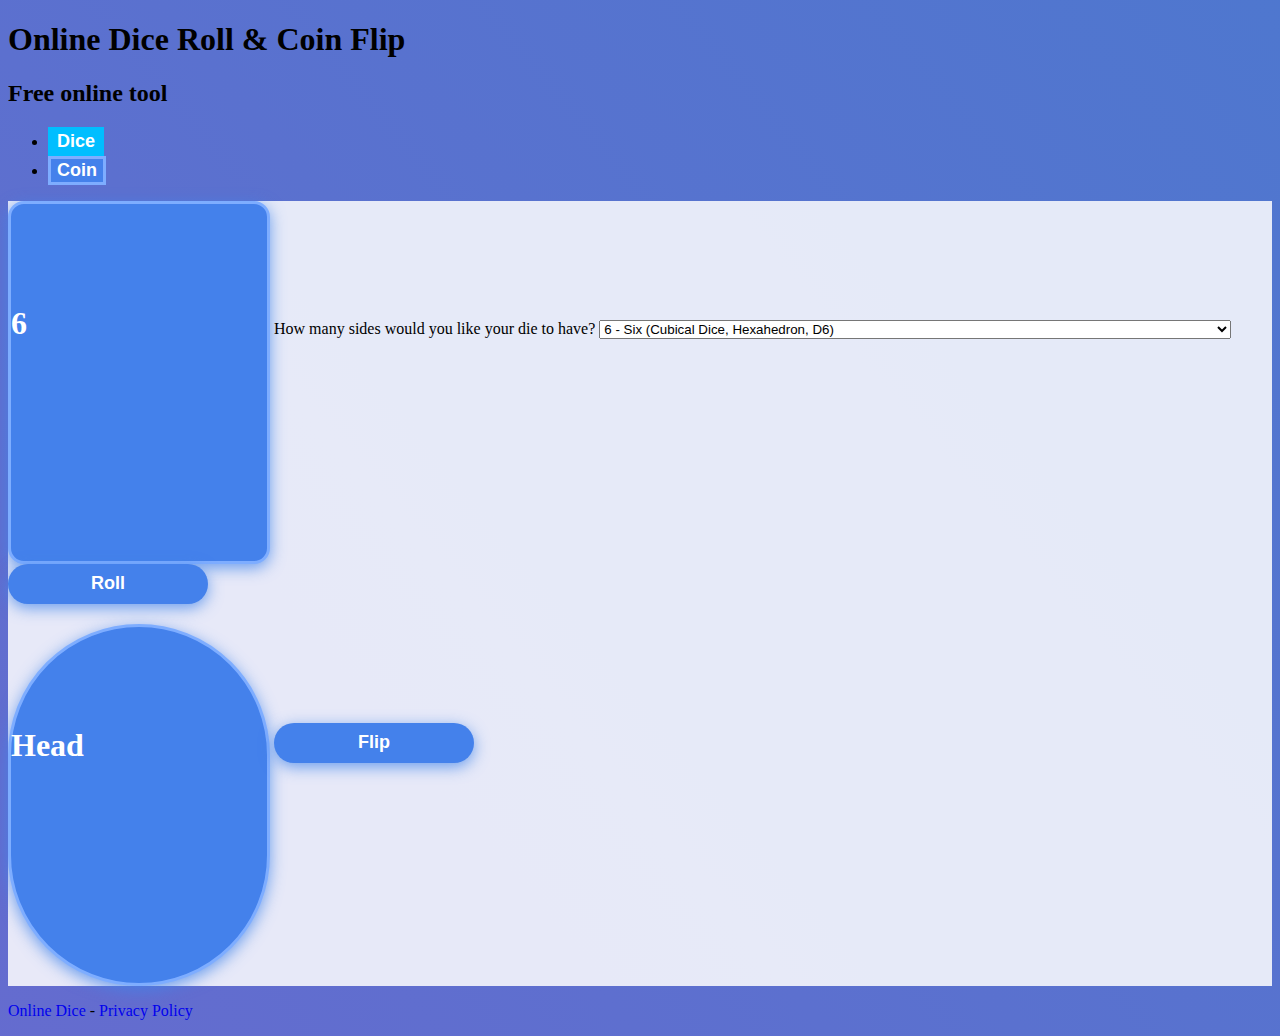
<file: index.html>
<!doctype html>
<html lang="en">

<head>
    <meta charset="utf-8">
    <meta name="viewport" content="width=device-width, initial-scale=1">
    <title>&#127922; Free Online Dice Roll & Coin Flip &#129689;</title>
    <link rel="icon" type="image/x-icon" href="/resources/images/favicon.ico">
    <link href="https://cdn.jsdelivr.net/npm/bootstrap@5.3.2/dist/css/bootstrap.min.css" rel="stylesheet"
        integrity="sha384-T3c6CoIi6uLrA9TneNEoa7RxnatzjcDSCmG1MXxSR1GAsXEV/Dwwykc2MPK8M2HN" crossorigin="anonymous">
    <link rel="stylesheet" href="https://cdnjs.cloudflare.com/ajax/libs/animate.css/4.1.1/animate.min.css" />
    <link href="/resources/styles.css" rel="stylesheet">
    <meta name="description" content="Free online tool for dice rolls & coin flips." />
    <meta property="og:title" content="Online Dice Roll & Coin Flip" />
    <meta property="og:description" content="Free online tool for dice rolls & coin flips." />
    <meta property="og:image" content="/resources/images/favicon.ico" />
    <meta property="og:url" content="https://onlinedice.rogelioherrera.dev" />
    <meta property="og:site_name" content="Online Dice Roll & Coin Flip" />
</head>

<body class="background-animation container ">
    <header class="row">
        <div class="col-12 ">
            <div class="rounded border border-3 border-white  p-3 text-white mt-5 mb-md-3">
                <h1 class="text-center display-4 mt-5 mb-1 fw-semibold ">Online Dice Roll & Coin Flip</h1>
                <h2 class="text-center display-6 mt-0 mb-5">Free online tool</h2>
            </div>
        </div>
    </header>
    <main class="row mb-5 mt-3 my-md-5">
        <div class="col-12 px-0">
            <ul class="nav nav-tabs nav-fill" id="myTab" role="tablist">
                <li class="nav-item" role="presentation">
                    <button class="nav-link active" id="panel-dice-tab" data-bs-toggle="tab"
                        data-bs-target="#panel-dice" type="button" role="tab" aria-controls="panel-dice"
                        aria-selected="true">Dice</button>
                </li>
                <li class="nav-item" role="presentation">
                    <button class="nav-link" id="panel-coin-tab" data-bs-toggle="tab" data-bs-target="#panel-coin"
                        type="button" role="tab" aria-controls="panel-coin" aria-selected="false">Coin</button>
                </li>
            </ul>
            <div class="tab-content" id="webTool">
                <div class="tab-pane fade show active text-center p-3  p-sm-5 panel " id="panel-dice" role="tabpanel"
                    aria-labelledby="panel-dice-tab" tabindex="0">
                    <span id="dice" class="my-5 d-block mx-auto align-middle figure-dice" onclick="RollDice()">6</span>
                    <label for="inputDiceSides" class="form-label my-2">How many sides would you like your die to
                        have?</label>
                    <select id="inputDiceSides" class="form-select form-control my-3">
                        <option value="2">2 - Two</option>
                        <option value="3">3 - Three</option>
                        <option value="4">4 - Four (Tetrahedron, D4)</option>
                        <option value="5">5 - Five</option>
                        <option value="6" selected="selected">6 - Six (Cubical Dice, Hexahedron, D6)</option>
                        <option value="7">7 - Seven</option>
                        <option value="8">8 - Eight (Octahedron, D8)</option>
                        <option value="9">9 - Nine</option>
                        <option value="10">10 - Ten (Pentagonal Trapezohedron, D10)</option>
                        <option value="12">12 - Twelve (Dodecahedron, D12) </option>
                        <option value="13">13 - Thirteen</option>
                        <option value="18">18 - Eighteen</option>
                        <option value="19">19 - Nineteen</option>
                        <option value="20">20 - Twenty (Icosahedron, D20)</option>
                        <option value="30">30 - Thirty (Triacontahedron, D30)</option>
                        <option value="100">100 - One Hundred</option>
                    </select>
                    <button id="btnRollDice" class="btn-blue my-3" onclick="RollDice()">Roll</button>
                </div>
                <div class="tab-pane fade text-center p-3  p-sm-5 panel rounded-bottom" id="panel-coin" role="tabpanel"
                    aria-labelledby="panel-coin-tab" tabindex="0">
                    <span id="coin" class="my-5 d-block mx-auto align-middle figure-coin"
                        onclick="FlipCoin()">Head</span>
                    <button id="btnFlipCoin" class="btn-blue my-3" onclick="FlipCoin()">Flip</button>
                </div>
            </div>
        </div>
    </main>
    <footer class="row">
        <div class="col-12">
            <p class="border-top border-3 text-white text-center p-3 mt-3 mb-5"><a
                    href="https://onlinedice.rogelioherrera.dev" class="text-white">Online Dice</a> - <a
                    href="/privacy.html" class="text-white">Privacy
                    Policy</a></p>
        </div>
    </footer>
    <script src="https://cdn.jsdelivr.net/npm/bootstrap@5.3.2/dist/js/bootstrap.bundle.min.js"
        integrity="sha384-C6RzsynM9kWDrMNeT87bh95OGNyZPhcTNXj1NW7RuBCsyN/o0jlpcV8Qyq46cDfL"
        crossorigin="anonymous"></script>
    <script src="/resources/dice.js"></script>
    <script src="/resources/coin.js"></script>
</body>

</html>
</file>
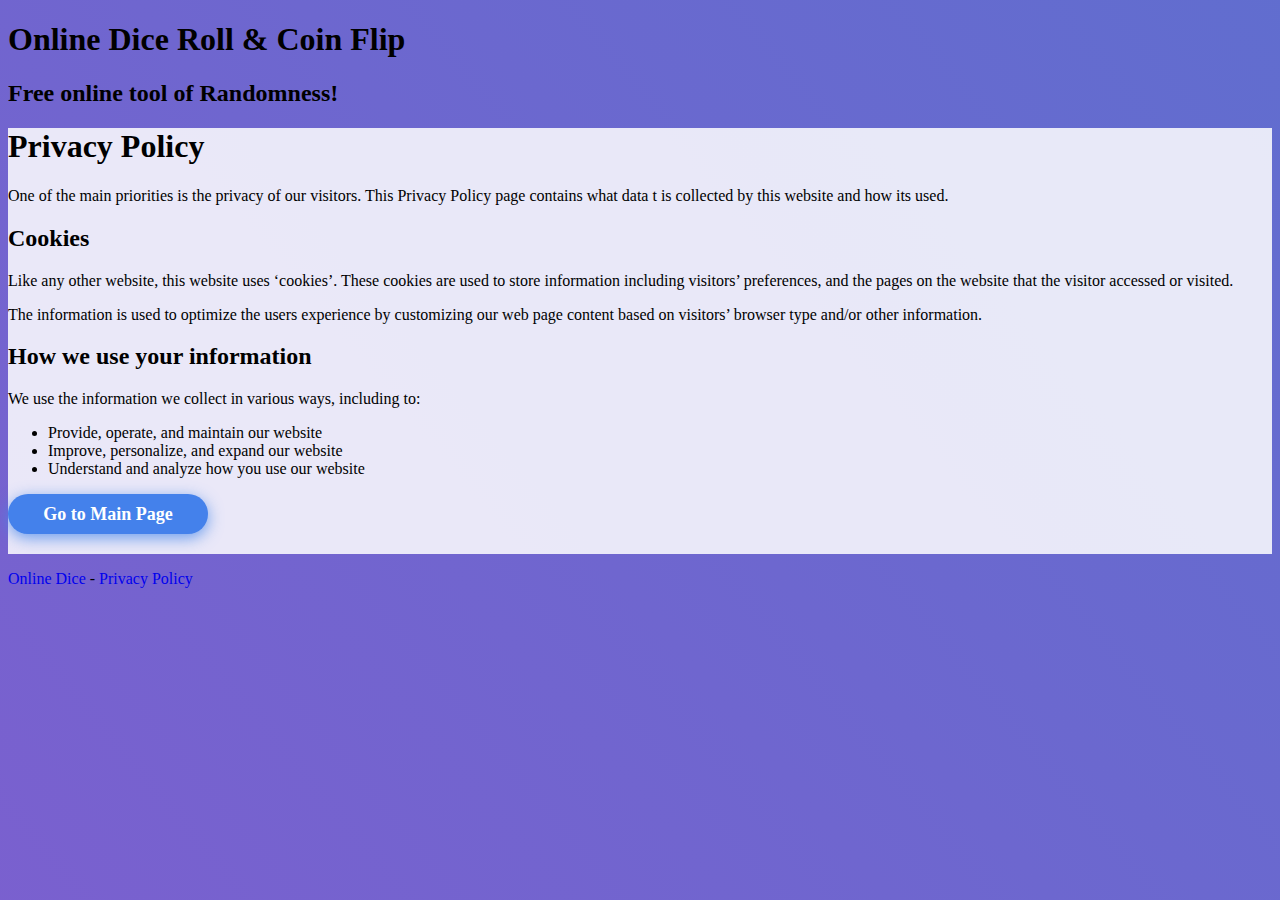
<file: privacy.html>
<!doctype html>
<html lang="en">

<head>
    <meta charset="utf-8">
    <meta name="viewport" content="width=device-width, initial-scale=1">
    <title>&#127922; Free Online Dice Roll & Coin Flip &#129689; - Privacy</title>
    <link rel="icon" type="image/x-icon" href="/resources/images/favicon.ico">
    <link href="https://cdn.jsdelivr.net/npm/bootstrap@5.3.2/dist/css/bootstrap.min.css" rel="stylesheet"
        integrity="sha384-T3c6CoIi6uLrA9TneNEoa7RxnatzjcDSCmG1MXxSR1GAsXEV/Dwwykc2MPK8M2HN" crossorigin="anonymous">
    <link rel="stylesheet" href="https://cdnjs.cloudflare.com/ajax/libs/animate.css/4.1.1/animate.min.css" />
    <link href="/resources/styles.css" rel="stylesheet">
    <meta name="description" content="Free online tool for dice rolls & coin flips." />
    <meta property="og:title" content="Online Dice Roll & Coin Flip" />
    <meta property="og:description" content="Free online tool for dice rolls & coin flips." />
    <meta property="og:image" content="/resources/images/favicon.ico" />
    <meta property="og:url" content="https://onlinedice.rogelioherrera.dev/privacy.html" />
    <meta property="og:site_name" content="Online Dice Roll & Coin Flip" />
</head>

<body class="background-animation container ">
    <header class="row">
        <div class="col-12 ">
            <div class="rounded border border-3 border-white  p-3 text-white mt-5 mb-md-3 mb-5">
                <h1 class="text-center display-4 mt-5 mb-1 fw-semibold ">Online Dice Roll & Coin Flip</h1>
                <h2 class="text-center display-6 mt-0 mb-5">Free online tool of Randomness!</h2>
            </div>
        </div>
    </header>
    <main class="row mb-5 mt-0 my-md-5">
        <div class="col-12 px-0">
            <div class="p-3  p-sm-5 panel rounded">
                <h1>Privacy Policy</h1>
                <p>
                    One of the main priorities is the privacy of our visitors. This Privacy Policy page contains what
                    data t is collected by this website and how its used.
                </p>
                <h2>
                    Cookies
                </h2>
                <p>
                    Like any other website, this website uses ‘cookies’. These cookies are used to store information
                    including visitors’ preferences, and the pages on the website that the visitor accessed or visited.
                </p>
                <p>
                    The
                    information is used to optimize the users experience by customizing our web page content based on
                    visitors’ browser type and/or other information.
                </p>
                <h2>
                    How we use your information
                </h2>
                <p>
                    We use the information we collect in various ways, including to:
                </p>
                <ul>
                    <li>Provide, operate, and maintain our website</li>
                    <li>Improve, personalize, and expand our website</li>
                    <li>Understand and analyze how you use our website</li>
                </ul>
                <div class="text-center">
                    <a class="btn-blue my-3" href="/">Go to Main Page</a>
                </div>
            </div>
        </div>
    </main>
    <footer class="row">
        <div class="col-12">
            <p class="border-top border-3 text-white text-center p-3 mt-3 mb-5"><a
                    href="https://onlinedice.rogelioherrera.dev" class="text-white">Online Dice</a> - <a
                    href="/privacy.html" class="text-white">Privacy
                    Policy</a></p>
        </div>
    </footer>
    <script src="https://cdn.jsdelivr.net/npm/bootstrap@5.3.2/dist/js/bootstrap.bundle.min.js"
        integrity="sha384-C6RzsynM9kWDrMNeT87bh95OGNyZPhcTNXj1NW7RuBCsyN/o0jlpcV8Qyq46cDfL"
        crossorigin="anonymous"></script>
</body>

</html>
</file>
<file: resources/styles.css>
.background-animation {
    background:linear-gradient(230deg, rgb(75, 207, 147), rgb(75, 121, 207), rgb(162, 75, 207));
    background-size: 800% 800%;
    -webkit-animation: AnimationName 30s ease infinite;
    -moz-animation: AnimationName 30s ease infinite;
    animation: AnimationName 30s ease infinite;
}

footer a{
    text-decoration: none;
}

.blue-background{
    background-color: rgb(200 210 255);
}

.panel{
    background-color:rgba(255,255,255,0.85);
    min-height: 350px;
}

.btn-blue {
    display: inline-flex;
    align-items: center;
    justify-content: center;
    margin-bottom: 20px;
    text-decoration: none;
    text-align: center;
    vertical-align: middle;
    width: 200px;
    cursor: pointer;
    height: 40px;
    border: none !important;
    border-radius: 50px !important;
    background: none !important;
    box-shadow: 0 4px 15px 0 rgba(65, 132, 234, 0.75);
    transition: background-color 0.3s ease;
}
    .btn-blue:hover, .nav-tabs .nav-link:hover, .nav-tabs .nav-link.active, #dice:hover,#coin:hover{
        background-color: #00beff !important;
        border-color:#00beff !important ;
    }

.btn-blue, .nav-tabs .nav-link {
    background-color: #4481eb !important;
}

.nav-tabs .nav-link,.nav-tabs .nav-link.active, .btn-blue, .figure-dice, .figure-coin{
    color:white;
    font-size: 18px !important;
    font-weight: 600;
}

.figure-dice, .figure-coin,.nav-tabs .nav-link, .nav-tabs .nav-link.active{
    border:3px #7eadff solid;
}

.figure-dice, .figure-coin{
    display: inline-block;
    padding-top:2.8rem;
    width: 8rem;
    height: 8rem;
    background-color: rgb(241, 241, 241);
    border-radius: 1rem;
    background-color: #4481eb;
    box-shadow: 0 4px 15px 0 rgba(65, 132, 234, 0.75);
}

#dice{
    border-radius: 1rem;
}

#coin{
    border-radius: 5rem;
}

#dice,#coin{
    cursor:pointer;
    transition: background-color 0.3s ease;
}

#inputDiceSides{
    width: 90%;
    margin-left: auto;
    margin-right: auto;
}

@-webkit-keyframes AnimationName {
    0%{background-position:0% 50%}
    50%{background-position:100% 50%}
    100%{background-position:0% 50%}
}

@-moz-keyframes AnimationName {
    0%{background-position:0% 50%}
    50%{background-position:100% 50%}
    100%{background-position:0% 50%}
}

@keyframes AnimationName {
    0%{background-position:0% 50%}
    50%{background-position:100% 50%}
    100%{background-position:0% 50%}
}


@media only screen and (min-width: 768px){
    #inputDiceSides{
        width: 80%;
    }
    .figure-dice, .figure-coin{
        padding-top:4.8rem;
        width: 12rem;
        height: 12rem;
        font-size: 20px !important;
    }
    #coin{
        border-radius: 25rem;
    }
}

@media only screen and (min-width: 992px){
    #inputDiceSides{
        width: 50%;
    }
    .figure-dice, .figure-coin{
        padding-top:6.3rem;
        width: 16rem;
        height: 16rem;
        font-size: 32px !important;
    }
    #coin{
        border-radius: 25rem;
    }
}
</file>
